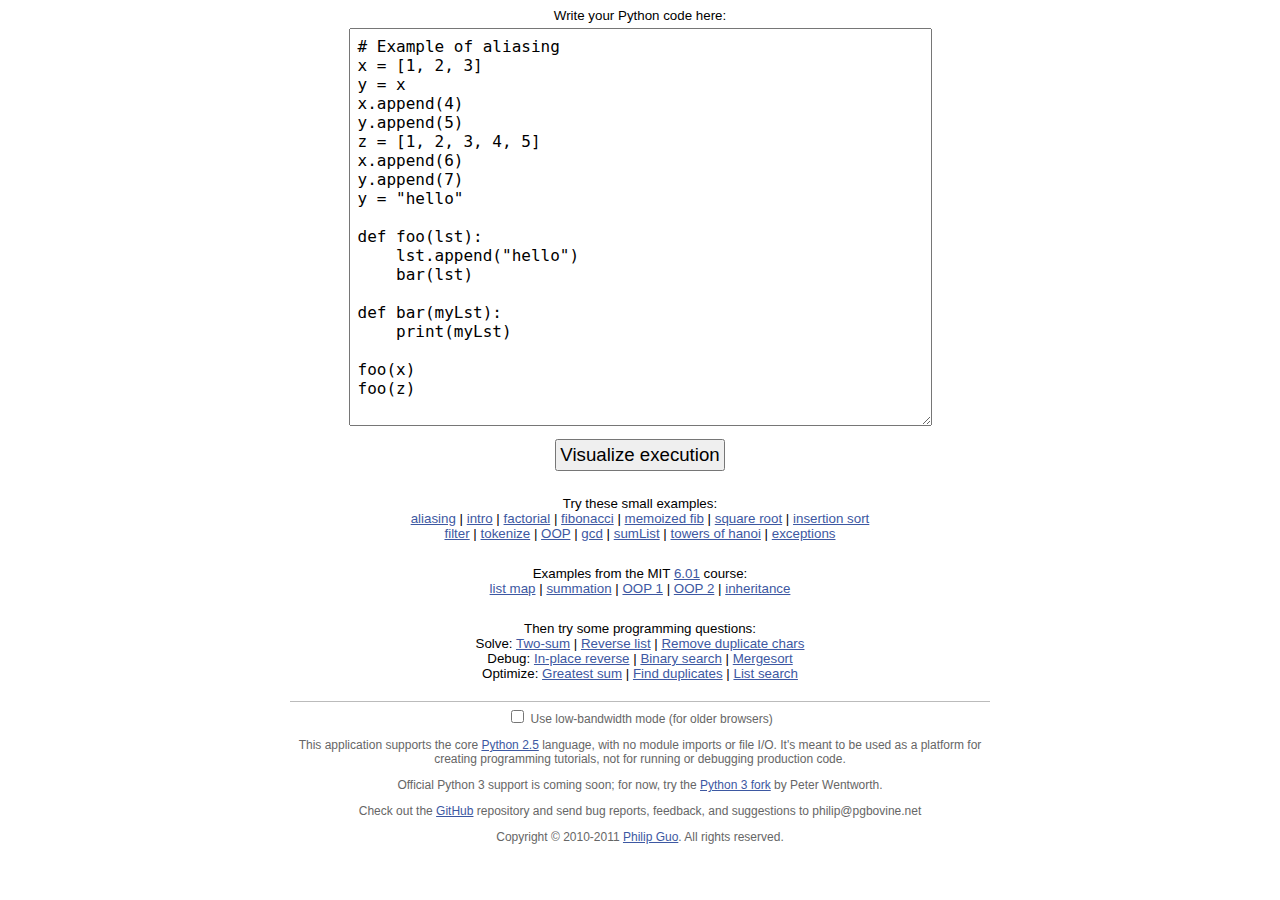
<file: 2_front_end/tutor.html>
<!DOCTYPE html PUBLIC "-//W3C//DTD XHTML 1.0 Transitional//EN" "http://www.w3.org/TR/xhtml1/DTD/xhtml1-transitional.dtd">
<html xmlns="http://www.w3.org/1999/xhtml">

<!--

Online Python Tutor
Copyright (C) 2010-2011 Philip J. Guo (philip@pgbovine.net)
https://github.com/pgbovine/OnlinePythonTutor/

This program is free software: you can redistribute it and/or modify
it under the terms of the GNU General Public License as published by
the Free Software Foundation, either version 3 of the License, or
(at your option) any later version.

This program is distributed in the hope that it will be useful,
but WITHOUT ANY WARRANTY; without even the implied warranty of
MERCHANTABILITY or FITNESS FOR A PARTICULAR PURPOSE.  See the
GNU General Public License for more details.

You should have received a copy of the GNU General Public License
along with this program.  If not, see <http://www.gnu.org/licenses/>.

 -->


<head>
  <title>Online Python Tutor</title>

<!-- jQuery 1.6.0 -->

<!-- local version for offline testing -->
<script type="text/javascript" src="jquery.min.js"></script>

<!-- online version hosted by Google -->
<!--
  <script type="text/javascript" src="http://ajax.googleapis.com/ajax/libs/jquery/1.6.0/jquery.min.js"></script>
 -->


<!-- load these local files only when localTesting == true 

<script type="text/javascript" src="mock-data.js"></script> 

-->

<script type="text/javascript" src="jquery.ba-bbq.min.js"></script>

<script type="text/javascript" src="jquery.textarea.js"></script>

<!-- disable autogrow for simplicity
  <script type="text/javascript" src="jquery.autogrow.js"></script>
 -->

<!-- jsPlumb library for rendering connectors -->
<script type="text/javascript" src="jquery.jsPlumb-1.3.3-all-min.js "></script>

<!-- my own code -->
<script type="text/javascript" src="edu-python.js"></script>
<script type="text/javascript" src="edu-python-tutor.js"></script>

<link rel="stylesheet" href="edu-python.css"/>

</head>

<body>

<div id="pyInputPane">

Write your Python code here:
<br/>

<textarea class="codeInputPane" id="pyInput" cols="55" rows="20" wrap="off"></textarea>

<p>

<button id="executeBtn" class="bigBtn" type="button">Visualize execution</button>

</p>

<p style="margin-top: 25px;">Try these small examples:<br/>

<a id="aliasExampleLink" href="#">aliasing</a> |
<a id="tutorialExampleLink" href="#">intro</a> |
<a id="factExampleLink" href="#">factorial</a> |
<a id="fibonacciExampleLink" href="#">fibonacci</a> |
<a id="memoFibExampleLink" href="#">memoized fib</a> |
<a id="newtonExampleLink" href="#">square root</a> |
<a id="insSortExampleLink" href="#">insertion sort</a>
<br/>
<a id="filterExampleLink" href="#">filter</a> |
<a id="strtokExampleLink" href="#">tokenize</a> |
<a id="oopSmallExampleLink" href="#">OOP</a> |
<a id="pwGcdLink" href="#">gcd</a> |
<a id="pwSumListLink" href="#">sumList</a> |
<a id="towersOfHanoiLink" href="#">towers of hanoi</a> |
<a id="pwTryFinallyLink" href="#">exceptions</a>

</p>

<p style="margin-top: 25px;">Examples from the MIT 
<a href="http://mit.edu/6.01/">6.01</a> course:<br/>

<a id="mapExampleLink" href="#">list map</a> |
<a id="sumExampleLink" href="#">summation</a> |
<a id="oop1ExampleLink" href="#">OOP 1</a> |
<a id="oop2ExampleLink" href="#">OOP 2</a> |
<a id="inheritanceExampleLink" href="#">inheritance</a>

</p>

<p style="margin-top: 25px;">
Then try some programming questions:<br/>
Solve:
<a href="2_front_end/question.html?two-sum">Two-sum</a> |
<a href="2_front_end/question.html?reverse">Reverse list</a> |
<a href="2_front_end/question.html?remove-dups">Remove duplicate chars</a>

<br/>Debug:
<a href="2_front_end/question.html?debug-ireverse">In-place reverse</a> |
<a href="2_front_end/question.html?debug-bsearch">Binary search</a> |
<a href="2_front_end/question.html?debug-mergesort">Mergesort</a>

<br/>Optimize:

<a href="2_front_end/question.html?optimize-sum">Greatest sum</a> |
<a href="2_front_end/question.html?optimize-find-dups">Find duplicates</a> |
<a href="2_front_end/question.html?optimize-search">List search</a>

</p>




</div>


<table border="0" id="pyOutputPane">
<tr>
<td valign="top">

<center>

<div id="pyCodeOutputDiv">

Use <b>left</b> and <b>right</b> arrow keys to step through this code:
<table id="pyCodeOutput"></table>

</div>

<div id="editCodeLinkDiv">

<button id="editBtn" class="medBtn" type="button">Edit code</button>

</div>

<div id="vcrControls">
  <button id="jmpFirstInstr", type="button">&lt;&lt; First</button>
  <button id="jmpStepBack", type="button">&lt; Back</button>
  <span id="curInstr">Step ? of ?</span>
  <button id="jmpStepFwd", type="button">Forward &gt;</button>
  <button id="jmpLastInstr", type="button">Last &gt;&gt;</button>
</div>

<div id="errorOutput"></div>


</center>

Program output:
<br/>
<textarea id="pyStdout" cols="50" rows="13" wrap="off" readonly></textarea>


</td>
<td valign="top">

<div id="dataViz"></div>

</td>
</tr>
</table>

<center>


<div id="footer">

<input type="checkbox" id="classicModeCheckbox"/> Use low-bandwidth mode (for older browsers)


<p/>
This application supports the core <a
href="http://www.python.org/doc/2.5/">Python 2.5</a> language, with no
module imports or file I/O.  It's meant to be used as a platform for
creating programming tutorials, not for running or debugging
production code.

<p style="margin-top: 8px;"/>Official Python 3 support is coming soon;
for now, try the <a
href="http://netserv.ict.ru.ac.za/python3_viz/">Python 3 fork</a> by
Peter Wentworth.

<p style="margin-top: 8px;"/> 
Check out the <a
href="https://github.com/pgbovine/OnlinePythonTutor/">GitHub</a>
repository and send bug reports, feedback, and suggestions to philip@pgbovine.net

<p style="margin-top: 8px;"/>
Copyright &copy; 2010-2011 <a href="http://www.stanford.edu/~pgbovine/">Philip Guo</a>.  All rights reserved.
</div>

</center>

</body>
</html>
</file>
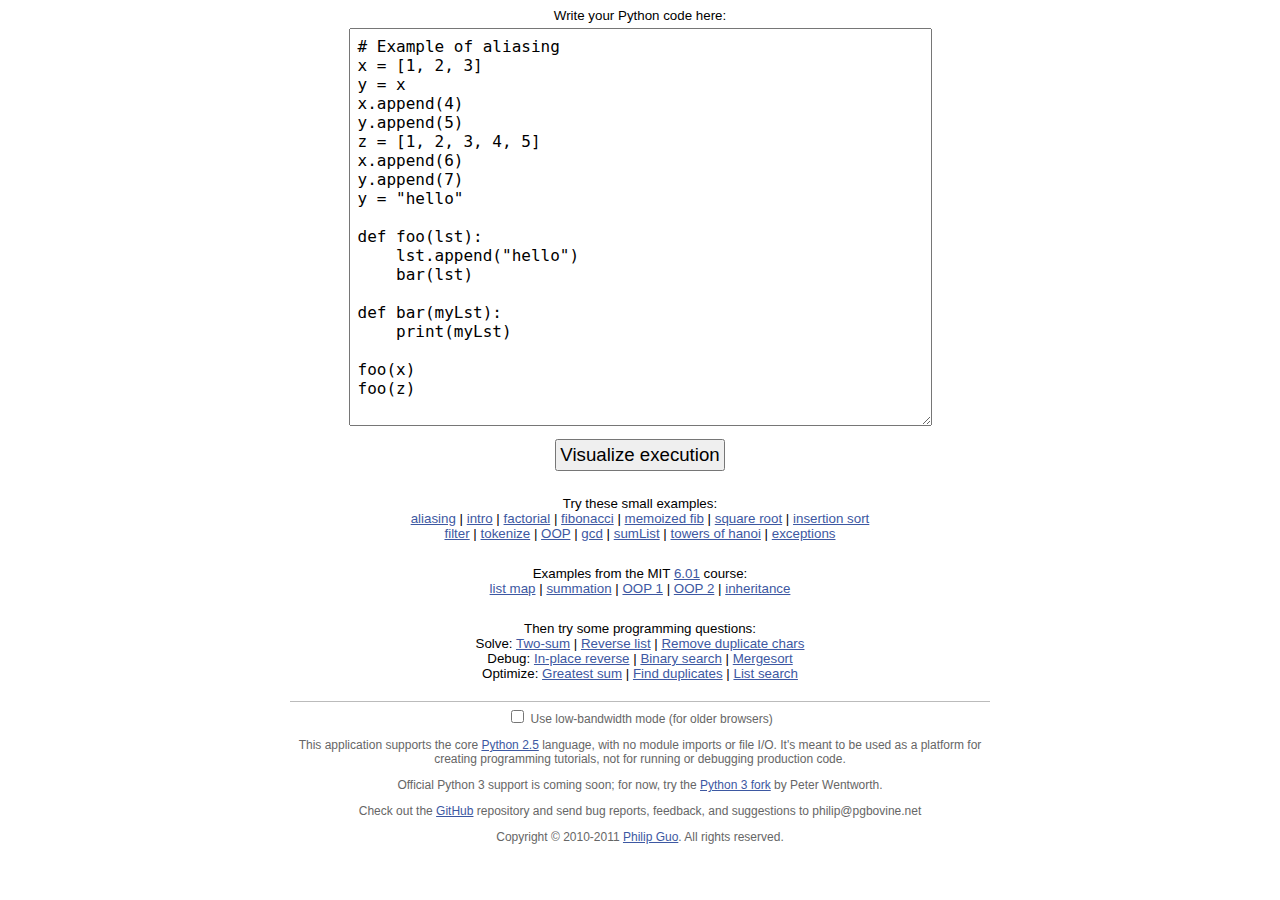
<file: a_front_end/tutor.html>
<!DOCTYPE html PUBLIC "-//W3C//DTD XHTML 1.0 Transitional//EN" "http://www.w3.org/TR/xhtml1/DTD/xhtml1-transitional.dtd">
<html xmlns="http://www.w3.org/1999/xhtml">

<!--

Online Python Tutor
Copyright (C) 2010-2011 Philip J. Guo (philip@pgbovine.net)
https://github.com/pgbovine/OnlinePythonTutor/

This program is free software: you can redistribute it and/or modify
it under the terms of the GNU General Public License as published by
the Free Software Foundation, either version 3 of the License, or
(at your option) any later version.

This program is distributed in the hope that it will be useful,
but WITHOUT ANY WARRANTY; without even the implied warranty of
MERCHANTABILITY or FITNESS FOR A PARTICULAR PURPOSE.  See the
GNU General Public License for more details.

You should have received a copy of the GNU General Public License
along with this program.  If not, see <http://www.gnu.org/licenses/>.

 -->


<head>
  <title>Online Python Tutor</title>

<!-- jQuery 1.6.0 -->

<!-- local version for offline testing -->
<script type="text/javascript" src="jquery.min.js"></script>

<!-- online version hosted by Google -->
<!--
  <script type="text/javascript" src="http://ajax.googleapis.com/ajax/libs/jquery/1.6.0/jquery.min.js"></script>
 -->


<!-- load these local files only when localTesting == true 

<script type="text/javascript" src="mock-data.js"></script> 

-->

<script type="text/javascript" src="jquery.ba-bbq.min.js"></script>

<script type="text/javascript" src="jquery.textarea.js"></script>

<!-- disable autogrow for simplicity
  <script type="text/javascript" src="jquery.autogrow.js"></script>
 -->

<!-- jsPlumb library for rendering connectors -->
<script type="text/javascript" src="jquery.jsPlumb-1.3.3-all-min.js "></script>

<!-- my own code -->
<script type="text/javascript" src="edu-python.js"></script>
<script type="text/javascript" src="edu-python-tutor.js"></script>

<link rel="stylesheet" href="edu-python.css"/>

</head>

<body>

<div id="pyInputPane">

Write your Python code here:
<br/>

<textarea class="codeInputPane" id="pyInput" cols="55" rows="20" wrap="off"></textarea>

<p>

<button id="executeBtn" class="bigBtn" type="button">Visualize execution</button>

</p>

<p style="margin-top: 25px;">Try these small examples:<br/>

<a id="aliasExampleLink" href="#">aliasing</a> |
<a id="tutorialExampleLink" href="#">intro</a> |
<a id="factExampleLink" href="#">factorial</a> |
<a id="fibonacciExampleLink" href="#">fibonacci</a> |
<a id="memoFibExampleLink" href="#">memoized fib</a> |
<a id="newtonExampleLink" href="#">square root</a> |
<a id="insSortExampleLink" href="#">insertion sort</a>
<br/>
<a id="filterExampleLink" href="#">filter</a> |
<a id="strtokExampleLink" href="#">tokenize</a> |
<a id="oopSmallExampleLink" href="#">OOP</a> |
<a id="pwGcdLink" href="#">gcd</a> |
<a id="pwSumListLink" href="#">sumList</a> |
<a id="towersOfHanoiLink" href="#">towers of hanoi</a> |
<a id="pwTryFinallyLink" href="#">exceptions</a>

</p>

<p style="margin-top: 25px;">Examples from the MIT 
<a href="http://mit.edu/6.01/">6.01</a> course:<br/>

<a id="mapExampleLink" href="#">list map</a> |
<a id="sumExampleLink" href="#">summation</a> |
<a id="oop1ExampleLink" href="#">OOP 1</a> |
<a id="oop2ExampleLink" href="#">OOP 2</a> |
<a id="inheritanceExampleLink" href="#">inheritance</a>

</p>

<p style="margin-top: 25px;">
Then try some programming questions:<br/>
Solve:
<a href="a_front_end/question.html?two-sum">Two-sum</a> |
<a href="a_front_end/question.html?reverse">Reverse list</a> |
<a href="a_front_end/question.html?remove-dups">Remove duplicate chars</a>

<br/>Debug:
<a href="a_front_end/question.html?debug-ireverse">In-place reverse</a> |
<a href="a_front_end/question.html?debug-bsearch">Binary search</a> |
<a href="a_front_end/question.html?debug-mergesort">Mergesort</a>

<br/>Optimize:

<a href="a_front_end/question.html?optimize-sum">Greatest sum</a> |
<a href="a_front_end/question.html?optimize-find-dups">Find duplicates</a> |
<a href="a_front_end/question.html?optimize-search">List search</a>

</p>




</div>


<table border="0" id="pyOutputPane">
<tr>
<td valign="top">

<center>

<div id="pyCodeOutputDiv">

Use <b>left</b> and <b>right</b> arrow keys to step through this code:
<table id="pyCodeOutput"></table>

</div>

<div id="editCodeLinkDiv">

<button id="editBtn" class="medBtn" type="button">Edit code</button>

</div>

<div id="vcrControls">
  <button id="jmpFirstInstr", type="button">&lt;&lt; First</button>
  <button id="jmpStepBack", type="button">&lt; Back</button>
  <span id="curInstr">Step ? of ?</span>
  <button id="jmpStepFwd", type="button">Forward &gt;</button>
  <button id="jmpLastInstr", type="button">Last &gt;&gt;</button>
</div>

<div id="errorOutput"></div>


</center>

Program output:
<br/>
<textarea id="pyStdout" cols="50" rows="13" wrap="off" readonly></textarea>


</td>
<td valign="top">

<div id="dataViz"></div>

</td>
</tr>
</table>

<center>


<div id="footer">

<input type="checkbox" id="classicModeCheckbox"/> Use low-bandwidth mode (for older browsers)


<p/>
This application supports the core <a
href="http://www.python.org/doc/2.5/">Python 2.5</a> language, with no
module imports or file I/O.  It's meant to be used as a platform for
creating programming tutorials, not for running or debugging
production code.

<p style="margin-top: 8px;"/>Official Python 3 support is coming soon;
for now, try the <a
href="http://netserv.ict.ru.ac.za/python3_viz/">Python 3 fork</a> by
Peter Wentworth.

<p style="margin-top: 8px;"/> 
Check out the <a
href="https://github.com/pgbovine/OnlinePythonTutor/">GitHub</a>
repository and send bug reports, feedback, and suggestions to philip@pgbovine.net

<p style="margin-top: 8px;"/>
Copyright &copy; 2010-2011 <a href="http://www.stanford.edu/~pgbovine/">Philip Guo</a>.  All rights reserved.
</div>

</center>

</body>
</html>
</file>
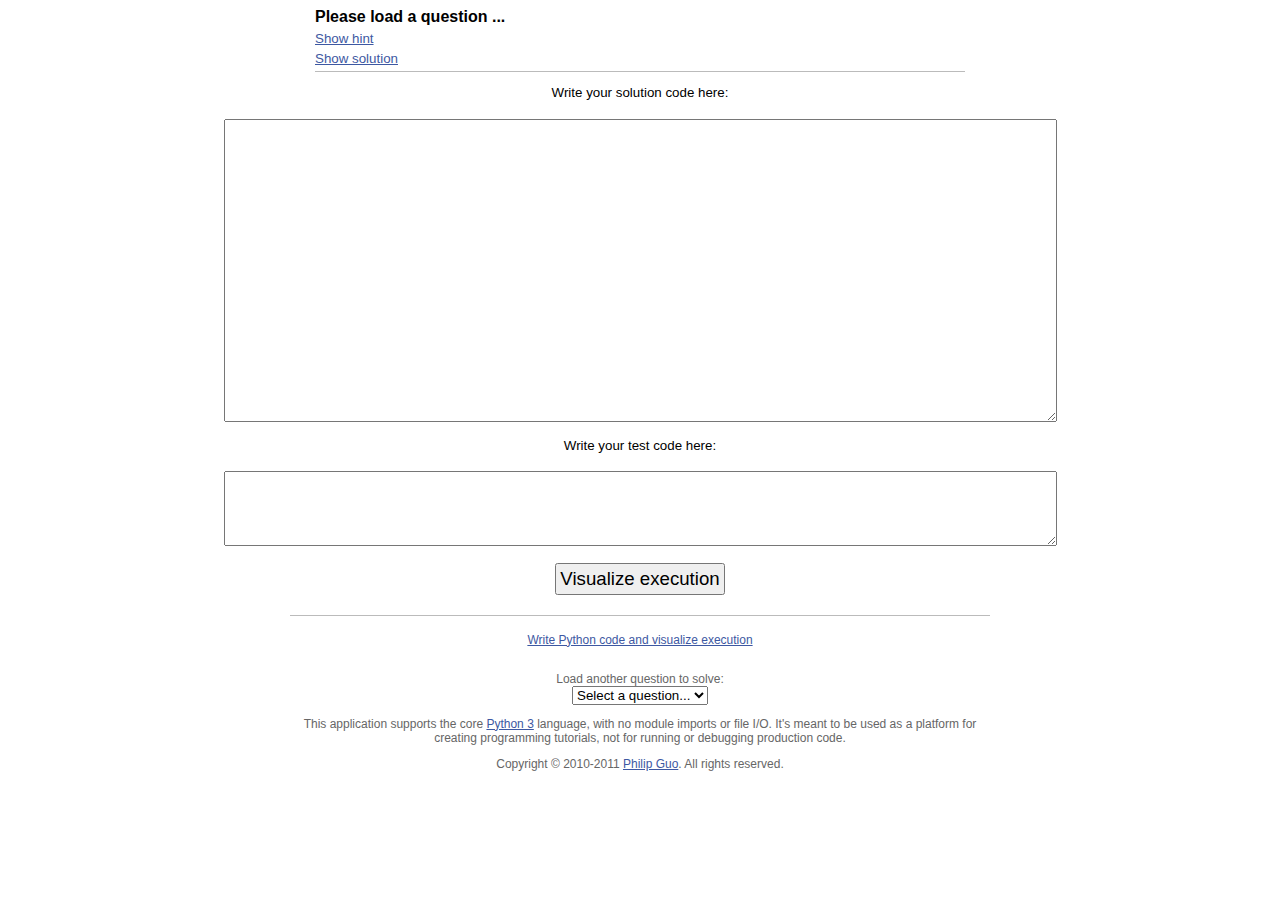
<file: front_end/question.html>
<!DOCTYPE html>
<html lang="en">
  <!--
Online Python Tutor
Copyright (C) 2010-2011 Philip J. Guo (philip@pgbovine.net)
https://github.com/pgbovine/OnlinePythonTutor/

This program is free software: you can redistribute it and/or modify
it under the terms of the GNU General Public License as published by
the Free Software Foundation, either version 3 of the License, or
(at your option) any later version.

This program is distributed in the hope that it will be useful,
but WITHOUT ANY WARRANTY; without even the implied warranty of
MERCHANTABILITY or FITNESS FOR A PARTICULAR PURPOSE.  See the
GNU General Public License for more details.

You should have received a copy of the GNU General Public License
along with this program.  If not, see <http://www.gnu.org/licenses/>.
 -->

  <head>
    <title>Online Python Tutor: Practice Questions</title>
    <script type="text/javascript" src="hunt-mcilroy.js"></script>

    <script type="text/javascript" src="edu-python.js"></script>
    <script type="text/javascript" src="edu-python-questions.js"></script>

    <link rel="stylesheet" href="edu-python.css" type="text/css" />
  </head>

  <body>
    <div id="questionsHeaderPane">
      <div class="questionsHeaderTitle" id="ProblemName">Please load a question ...</div>
      <div class="questionsHeaderStmt" id="ProblemStatement"></div>
      <div class="questionsHeaderStmt" id="HintStatement"><a href="#" id="showHintHref">Show hint</a></div>
      <div class="questionsHeaderStmt" id="SolutionStatement"><a href="#" id="showSolutionHref">Show solution</a></div>
    </div>

    <div id="pyInputPane">
      <p>Write your solution code here:<br /></p>
      <textarea class="codeInputPane" id="actualCodeInput" cols="80" rows="15" wrap="off"></textarea>

      <p>Write your test code here:<br /></p>
      <textarea class="codeInputPane" id="testCodeInput" cols="80" rows="3" wrap="off"></textarea>

      <p><button id="executeBtn" class="bigBtn" type="button">Visualize execution</button></p>
    </div>

    <table id="pyOutputPane">
      <tr>
        <td valign="top">
          <div id="pyCodeOutputDiv">
            Use <b>left</b> and <b>right</b> arrow keys to step through this code:
            <table id="pyCodeOutput"></table>
          </div>

          <div id="editCodeLinkDiv">
            <button id="editBtn" class="medBtn" type="button">Edit code</button>
            <span style="margin-left: 7px"></span>
            <button id="submitBtn" class="medBtn" type="button">Submit answer</button>
          </div>

          <div id="vcrControls", style="text-align: center;">
            <span id="curInstr">Step ? of ?</span><br>
            <button id="jmp1StepBack" type="button">&lt; 1 Step Back</button>
            <button id="jmp1StepFwd" type="button">1 Step Forward &gt;</button><br>
            <button id="jmp5StepBack" type="button">&lt; 5 Steps Back</button>
            <button id="jmp5StepFwd" type="button">5 Steps Forward &gt;</button><br>
            <button id="jmp25StepBack" type="button">&lt; 25 Steps Back</button>
            <button id="jmp25StepFwd" type="button">25 Steps Forward &gt;</button><br>
            <button id="jmpFirstInstr" type="button">&lt;&lt; First</button>
            <button id="jmpLastInstr" type="button">Last &gt;&gt;</button><br>
            <button id="jmpToStepBtn" type="button">Go To Step:</button>
            <input id="jmpToStepText" type="text"><br>
            <button id="jmpFwdToLineBtn" type="button">Keep Forwards Until Line No:</button>
            <input id="jmpFwdToLineText" type="text"><br>
            <button id="jmpBackToLineBtn" type="button">Keep Backwards Until Line No:</button>
            <input id="jmpBackToLineText" type="text">
          </div>

          <div id="errorOutput"></div>

          Program output:<br />
          <textarea id="pyStdout" cols="50" rows="13" wrap="off" readonly></textarea>
        </td>

        <td valign="top">
          <div style="margin-right: auto; margin-left: auto; padding-bottom: 10px; display: inline-block">
            <input type="checkbox" id="stackGrowUpCheckbox" /> Grow stack upwards
            <input type="checkbox" id="inlineRenderingCheckbox" /> Render variables inline
          </div>
          <div id="dataViz"></div>
        </td>
      </tr>
    </table>

    <div id="pyGradingPane">
      <div id="submittedSolutionDisplay" style="margin: auto">
        <pre id="submittedCodePRE"></pre>
        <div id="gradeSummary"></div>
      </div>

      <table id="gradeMatrix" style="margin: auto">
        <thead>
          <tr>
            <td>Input</td>
            <td>Result</td>
            <td class="statusCell">Status</td>
            <td>Expected</td>
          </tr>
        </thead>

        <tbody id="gradeMatrixTbody"></tbody>
      </table>
    </div>

    <div id="footer">
      <p><a href="tutor.html">Write Python code and visualize execution</a></p>

      <p style="margin-top: 25px">
        Load another question to solve:<br />
        <select id="selectQuestion" , onchange="loadQuestion()">
          <option selected disabled>Select a question...</option>
        </select>
      </p>

      <p>
        This application supports the core <a href="https://docs.python.org/3/">Python 3</a> language, with no module
        imports or file I/O. It's meant to be used as a platform for creating programming tutorials, not for running or
        debugging production code.
      </p>

      <p style="margin-top: 8px">
        Copyright &copy; 2010-2011 <a href="http://www.stanford.edu/~pgbovine/">Philip Guo</a>. All rights reserved.
      </p>
    </div>
  </body>
</html>
</file>
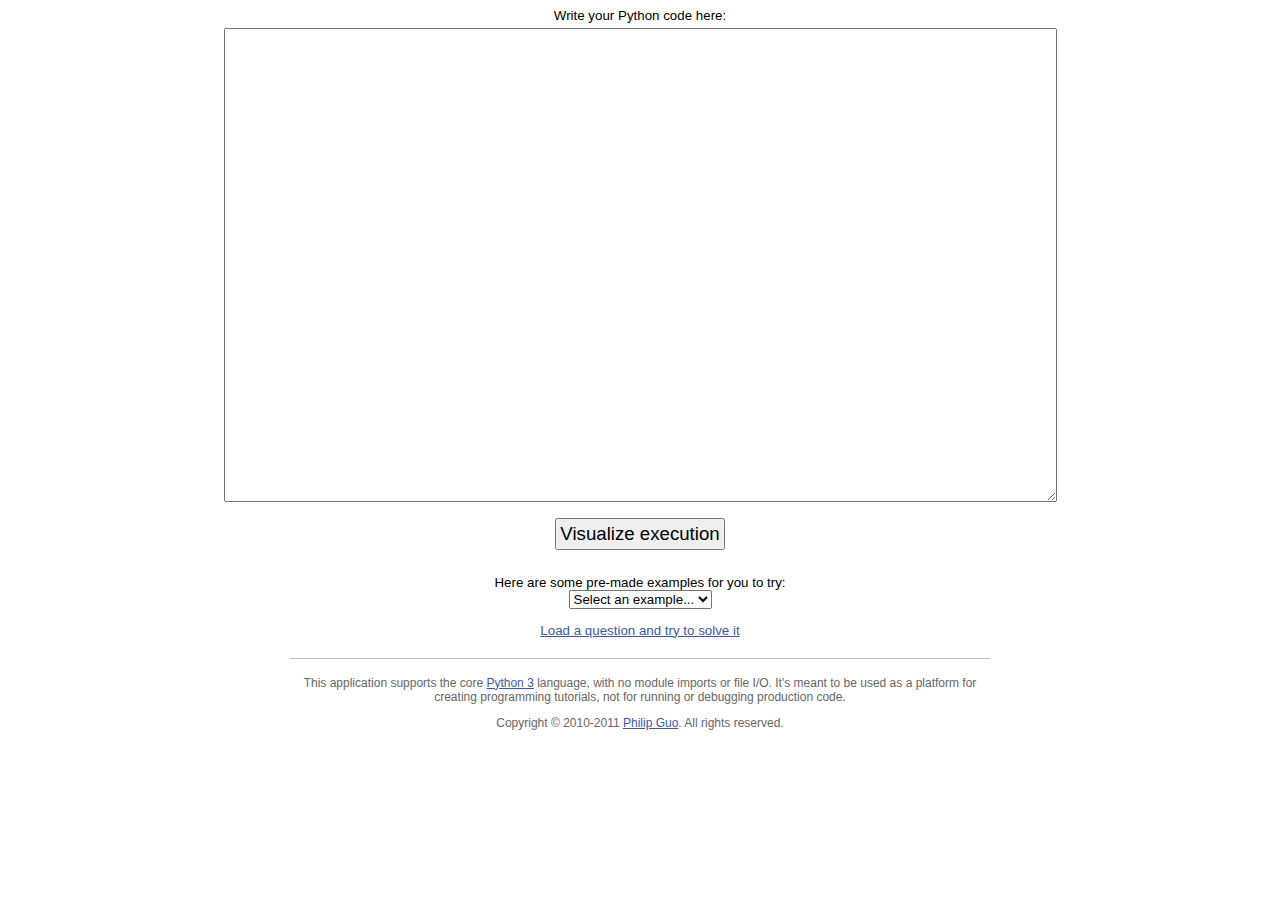
<file: front_end/tutor.html>
<!DOCTYPE html>
<html lang="en">
  <!--
Online Python Tutor
Copyright (C) 2010-2011 Philip J. Guo (philip@pgbovine.net)
https://github.com/pgbovine/OnlinePythonTutor/

This program is free software: you can redistribute it and/or modify
it under the terms of the GNU General Public License as published by
the Free Software Foundation, either version 3 of the License, or
(at your option) any later version.

This program is distributed in the hope that it will be useful,
but WITHOUT ANY WARRANTY; without even the implied warranty of
MERCHANTABILITY or FITNESS FOR A PARTICULAR PURPOSE.  See the
GNU General Public License for more details.

You should have received a copy of the GNU General Public License
along with this program.  If not, see <http://www.gnu.org/licenses/>.
 -->

  <head>
    <title>Online Python Tutor</title>
    <script type="text/javascript" src="edu-python.js"></script>
    <script type="text/javascript" src="edu-python-tutor.js"></script>

    <link rel="stylesheet" href="edu-python.css" />
  </head>

  <body>
    <div id="pyInputPane">
      Write your Python code here:<br />
      <textarea class="codeInputPane" id="pyInput" cols="80" rows="24" wrap="off"></textarea>

      <p>
        <button id="executeBtn" class="bigBtn" type="button">Visualize execution</button>
      </p>

      <p style="margin-top: 25px">
        Here are some pre-made examples for you to try:<br />
        <select id="selectExample" , onchange="loadExample()">
          <option selected disabled>Select an example...</option>
        </select>
      </p>

      <p><a href="question.html">Load a question and try to solve it</a></p>
    </div>

    <table id="pyOutputPane">
      <tr>
        <td valign="top">
          <div id="pyCodeOutputDiv">
            Use <b>left</b> and <b>right</b> arrow keys to step through this code:
            <table id="pyCodeOutput"></table>
          </div>

          <div id="editCodeLinkDiv">
            <button id="editBtn" class="medBtn" type="button">Edit code</button>
          </div>

          <div id="vcrControls", style="text-align: center;">
            <span id="curInstr">Step ? of ?</span><br>
            <button id="jmp1StepBack" type="button">&lt; 1 Step Back</button>
            <button id="jmp1StepFwd" type="button">1 Step Forward &gt;</button><br>
            <button id="jmp5StepBack" type="button">&lt; 5 Steps Back</button>
            <button id="jmp5StepFwd" type="button">5 Steps Forward &gt;</button><br>
            <button id="jmp25StepBack" type="button">&lt; 25 Steps Back</button>
            <button id="jmp25StepFwd" type="button">25 Steps Forward &gt;</button><br>
            <button id="jmpFirstInstr" type="button">&lt;&lt; First</button>
            <button id="jmpLastInstr" type="button">Last &gt;&gt;</button><br>
            <button id="jmpToStepBtn" type="button">Go To Step:</button>
            <input id="jmpToStepText" type="text"><br>
            <button id="jmpFwdToLineBtn" type="button">Keep Forwards Until Line No:</button>
            <input id="jmpFwdToLineText" type="text"><br>
            <button id="jmpBackToLineBtn" type="button">Keep Backwards Until Line No:</button>
            <input id="jmpBackToLineText" type="text">
          </div>

          <div id="errorOutput"></div>

          Program output:<br />
          <textarea id="pyStdout" cols="50" rows="13" wrap="off" readonly></textarea>
        </td>

        <td valign="top">
          <div style="margin-right: auto; margin-left: auto; padding-bottom: 10px; display: inline-block">
            <input type="checkbox" id="stackGrowUpCheckbox" /> Grow stack upwards
            <input type="checkbox" id="inlineRenderingCheckbox" /> Render variables inline
          </div>
          <div id="dataViz"></div>
        </td>
      </tr>
    </table>

    <div id="footer">
      <p>
        This application supports the core
        <a href="https://docs.python.org/3/">Python 3</a> language, with no module imports or file I/O. It's meant to be
        used as a platform for creating programming tutorials, not for running or debugging production code.
      </p>

      <p style="margin-top: 8px">
        Copyright &copy; 2010-2011
        <a href="http://www.stanford.edu/~pgbovine/">Philip Guo</a>. All rights reserved.
      </p>
    </div>
  </body>
</html>
</file>
<file: 2_front_end/edu-python.css>
/*

Online Python Tutor
Copyright (C) 2010-2011 Philip J. Guo (philip@pgbovine.net)
https://github.com/pgbovine/OnlinePythonTutor/

This program is free software: you can redistribute it and/or modify
it under the terms of the GNU General Public License as published by
the Free Software Foundation, either version 3 of the License, or
(at your option) any later version.

This program is distributed in the hope that it will be useful,
but WITHOUT ANY WARRANTY; without even the implied warranty of
MERCHANTABILITY or FITNESS FOR A PARTICULAR PURPOSE.  See the
GNU General Public License for more details.

You should have received a copy of the GNU General Public License
along with this program.  If not, see <http://www.gnu.org/licenses/>.

*/


/*
Color scheme ideas: 

Current scheme: pastel blue and yellow with a hint of red:
  http://colorschemedesigner.com/#3N32mmmuew0w0

Primary Color:
  3D58A2    41507A    142B69    6F89D1    899CD1
Secondary Color A:
  EBF048    B1B456    989C17    F4F776    F5F798
Secondary Color B:
  F15149    B55B56    9D1E18    F87D76    F89D99


Alternates:

pastel green, yellow, and purple:
  http://colorschemedesigner.com/#2P32PbX--w0w0

  Primary Color:
    A0FFA0    8ABF8A    34A634    B8FFB8    CBFFCB
  Secondary Color A:
    FFEFA0    BFB68A    A69234    FFF3B8    FFF6CB
  Secondary Color B:
    BFABFF    9B90BF    5237A6    CFC0FF    DCD1FF


pastel blue and yellow:
  http://colorschemedesigner.com/#0W21TjruJw0w0

Primary Color:
  F5C260    B89B64    9F741F    FAD388    FADEA6
Complementary Color:
  4A67A4    49597B    18326A    7C97D1    93A7D1


*/


body {
  background-color: white;
  font-family: verdana, arial, helvetica, sans-serif;
  font-size: 10pt;
}

a {
  color: #3D58A2;
}

a:visited {
  color: #3D58A2;
}

a:hover {
  color: #3D58A2;
}

span {
  padding: 0px;
}

.codeInputPane {
  font-size: 12pt;
  font-family: Andale mono, monospace;
  /*font-weight: bold;*/
  padding: 8px;
  margin-top: 5px;
}

#pyInputPane {
  text-align: center;
  margin-bottom: 20px;
}

td#stack_td,
td#heap_td {
  vertical-align:top;
  font-size: 12pt;
}

table#pyOutputPane {
  padding: 15px;
}

#dataViz {
  margin-left: 30px;
}

table.frameDataViz {
  border-spacing: 0px;
  font-size: 12pt;
  margin-top: 5px;
  margin-left: 15px;
  background-color: #dddddd;
  padding: 5px;
}

table.frameDataViz td.varname {
  text-align: right;
  padding: 5px;
  padding-right: 8px;
  border-right: 1px dashed #888888;
}

table.frameDataViz td.val {
  padding-left: 8px;
  padding-right: 5px;

  padding-top: 8px;
  padding-bottom: 8px;
}

div#pyCodeOutputDiv {
  max-width: 550px;
  max-height: 620px;
  overflow: auto;
  /*margin-bottom: 4px;*/
}

table#pyCodeOutput {
  font-family: Andale mono, monospace;
  font-size:12pt;
  line-height:1.1em;
  border-spacing: 0px;
  border-top: 1px solid #999999;
  padding-top: 3px;
  border-bottom: 1px solid #999999;
  margin-top: 6px;
}

/* don't wrap lines within code output ... FORCE scrollbars to appear */
table#pyCodeOutput td {
  white-space: nowrap;
}

table#pyCodeOutput .lineNo {
  background-color:#FFFFFF;
  color:#AAAAAA;
  margin:0;
  padding:0.2em;
  padding-right:0.5em;
  text-align:right;
  width:2.1em;
}

table#pyCodeOutput .cod {
  /*font-weight: bold;*/
  margin-left: 3px;
  padding-left: 7px;
  text-align: left; /* necessary or else doesn't work properly in IE */
}

div#editCodeLinkDiv {
  text-align: center;
  margin-top: 12px;
  margin-bottom: 4px;
}

#editCodeLinkOnError {
  color: #142B69;
}


#errorOutput {
  background-color: #F87D76;
  font-size: 12pt;
  padding: 2px;
  line-height: 1.5em;
  margin-bottom: 4px;
}

button.bigBtn {
  font-size: 14pt;
  padding: 3px;
}

button.medBtn {
  font-size: 12pt;
  padding: 3px;
}


/* VCR control buttons for stepping through execution */

#vcrControls {
  margin-top: 10px;
  margin-bottom: 15px;
}

#vcrControls button {
  margin-left: 5px;
  margin-right: 5px;
}

#pyStdout {
  border: 1px solid #999999;
  font-size: 12pt;
  padding: 4px;
  font-family: Andale mono, monospace;
}


.vizFrame {
  margin-bottom: 20px;
  padding-left: 8px;
  border-left: 2px solid #cccccc;
}


/* Python data value rendering */

.nullObj {
  color: #555555;
}

.numberObj {
}

.boolObj {
}

.stringObj {
  /* don't add a color since strings need to be rendered against various backgrounds */
  font-family: Andale mono, monospace;
}

.keyObj {
}

.customObj {
  font-family: Andale mono, monospace;
  /*font-style: italic;*/
  font-size: 10pt;
}


.retval,
.returnWarning {
  font-size: 9pt;
}

.returnWarning {
  padding-top: 10px;
  color: #9d1e18;
}


table.listTbl {
  border: 0px solid black;
  background-color: #F5F798;
  border-spacing: 0px;
}

table.tupleTbl {
  background-color: #dddddd; /* must match .frameDataViz background-color */
  border-spacing: 0px;
  color: black;

  border-bottom: 1px solid #555555; /* must match td.tupleHeader border */
  border-top: 1px solid #555555; /* must match td.tupleHeader border */
  border-right: 1px solid #555555; /* must match td.tupleHeader border */
}

table.listTbl td.listHeader,
table.tupleTbl td.tupleHeader {
  padding-left: 5px;
  padding-top: 3px;
  font-size: 8pt;
  color: #666666;
  text-align: left;
  border-left: 1px solid #555555;
}

table.listTbl td.listElt {
  border-bottom: 1px solid #555555; /* must match td.listHeader border */
  border-left: 1px solid #555555; /* must match td.listHeader border */
}

table.tupleTbl td.tupleElt {
  border-left: 1px solid #555555; /* must match td.tupleHeader border */
}

table.listTbl td.listElt,
table.tupleTbl td.tupleElt {
  padding-top: 0px;
  padding-bottom: 8px;
  padding-left: 10px;
  padding-right: 10px;
  vertical-align: bottom;
}

table.setTbl {
  border: 1px solid black;
  /*background-color: #F4F776;*/ /*slightly brighter than #F5F798 */
  background-color: #F5F798;
  border-spacing: 0px;
  text-align: center;
}

table.setTbl td.setElt {
  padding: 8px;
}


table.dictTbl {
  border-collapse: collapse;
  border-spacing: 2px;
}

table.dictTbl tr.dictEntry {
  border: 1px #111111 solid;
}

table.dictTbl td.dictKey {
  background-color: #41507A;
}

table.dictTbl,
table.dictTbl td.dictVal {
  background-color: #899CD1;
}


table.classTbl {
  background-color: #dddddd;
  border-collapse: collapse;
  border-spacing: 2px;
}

table.classTbl tr.classEntry {
  border: 1px #777777 solid;
}

table.classTbl td.classKey {
  background-color: #222222;
}

table.classTbl td.classVal {
  background-color: #ffffff;
}


table.instTbl {
  border-collapse: collapse;
  border-spacing: 2px;
}

table.instTbl tr.instEntry {
  border: 1px #111111 solid;
}

table.instTbl td.instKey {
  background-color: #41507A;
  color: #ffffff;
}

table.instTbl,
table.instTbl td.instVal {
  background-color: #FFFFDD; /* must match color of table.instTbl */
}

table.dictTbl td.dictKey,
table.classTbl td.classKey,
table.instTbl td.instKey {
  color: #dddddd;
  padding-top: 10px;
  padding-bottom: 10px;
  padding-left: 10px;
  padding-right: 8px;
  text-align: right;
  vertical-align: center;
}

table.dictTbl td.dictVal,
table.classTbl td.classVal,
table.instTbl td.instVal {
  padding-top: 10px;
  padding-bottom: 10px;
  padding-right: 10px;
  padding-left: 8px;
  vertical-align: center;
}




.typeLabel {
  font-size: 8pt;
  color: #222222;
  margin-bottom: 1px;
}

td.dictKey .typeLabel {
  color: #eeeeee;
}

.circRefLabel {
  font-size: 10pt;
  color: #222222;
}

#footer {
  text-align: center;
  color: #666666;
  font-size: 9pt;
  max-width: 700px;
  border-top: 1px solid #bbbbbb;
  padding-top: 5px;
  margin-top: 5px;
}


/* new stuff added for Online Python Tutor "2.0" release */

div#stack {
  float: left;
  padding-left: 10px;
  padding-right: 30px;
  border-right: 1px dashed #bbbbbb;
}

div.stackFrame {
  background-color: #ffffff;
  margin-bottom: 15px;
  padding: 2px;
  padding-left: 6px;
  padding-right: 6px;
  padding-bottom: 4px;
  font-size: 11pt;
  border-left: 1px solid #999999;
}

/* apply to the currently selected stack frame (e.g., on mouse hover) */
div.selectedStackFrame {
  background-color: #dddddd;
}

div.topStackFrame {
  border-left: 1px solid #F15149;
}

div.stackFrameHeader {
  font-family: Andale mono, monospace;
  font-size: 10pt;
  margin-top: 4px;
  margin-bottom: 3px;
}

div.inactiveStackFrameHeader {
  /* simulate a hyperlink */
  text-decoration: underline;
  color: #3D58A2;
  cursor: pointer;
}

td.stackFrameVar {
  text-align: right;
  padding-right: 8px;
  padding-top: 3px;
  padding-bottom: 3px;
}

td.stackFrameValue {
  text-align: left;
  border-bottom: 1px solid #aaaaaa;
  border-left: 1px solid #aaaaaa;

  padding-top: 3px;
  padding-left: 3px;
  padding-bottom: 3px;
}

.stackFrameVarTable tr {

}

.stackFrameVarTable {
  text-align: right;
  padding-top: 3px;

  /* right-align the table */
  margin-left: auto;
  margin-right: 0px;
}

div#heap {
  float: left;
  padding-left: 30px;
}

div.heapObject {
  margin-bottom: 15px;
  padding-left: 7px; /* leave some room for connector endpoints */
}

div#stackHeader {
  margin-bottom: 15px;
  text-align: right;
}

div#heapHeader {
  margin-top: 2px;
  margin-bottom: 13px;
}

div#stackHeader,
div#heapHeader {
  color: #333333;
  font-size: 10pt;
}


/* styles for Online Python Tutor questions site */

#questionsHeaderPane {
  text-align: left;
  margin-bottom: 15px;
  width: 650px;
  border-bottom: 1px solid #bbbbbb;
}

.questionsHeaderStmt {
  margin-bottom: 5px;
}

.questionsHeaderTitle {
  margin-bottom: 5px;
  font-weight: bold;
  font-size: 12pt;
}

#submittedCodeRO {
  font-size: 10pt;
  font-family: Andale mono, monospace;
  padding: 4px;
  margin-top: 5px;
}

table#gradeMatrix {
  margin-top: 12px;
}

table#gradeMatrix thead {
  font-weight: bold;
  border: solid;
}

table#gradeMatrix thead td.statusCell {
  padding-left: 18px; /* to line up with smiley faces */
}

table#gradeMatrix td.testInputCell,
table#gradeMatrix td.testOutputCell {
  padding-right: 25px;
  padding-bottom: 10px;
  vertical-align: middle;
}

table#gradeMatrix tbody td.statusCell,
table#gradeMatrix tbody td.expectedCell {
  padding-left: 12px;
  padding-bottom: 10px;
  vertical-align: middle;
}
 
td.testInputVarnameCell,
td.testOutputVarnameCell {
  padding-right: 2px;
  text-align: right;
}

td.testInputValCell,
td.testOutputValCell {
  padding-right: 5px;
}

pre#submittedCodePRE {
  font-size: 10pt;
  font-family: Andale mono, monospace;
  background-color: #dddddd;
  padding: 5px;
}

div#submittedSolutionDisplay {
  width: 650px; /* to line up with questionsHeaderPane */
  text-align: left;
  font-size: 12pt;
  margin-bottom: 20px;
}

#gradeSummary {
  margin-top: 12px;
}

#pyGradingPane {
  margin-bottom: 20px;
}
</file>
<file: a_front_end/edu-python.css>
/*

Online Python Tutor
Copyright (C) 2010-2011 Philip J. Guo (philip@pgbovine.net)
https://github.com/pgbovine/OnlinePythonTutor/

This program is free software: you can redistribute it and/or modify
it under the terms of the GNU General Public License as published by
the Free Software Foundation, either version 3 of the License, or
(at your option) any later version.

This program is distributed in the hope that it will be useful,
but WITHOUT ANY WARRANTY; without even the implied warranty of
MERCHANTABILITY or FITNESS FOR A PARTICULAR PURPOSE.  See the
GNU General Public License for more details.

You should have received a copy of the GNU General Public License
along with this program.  If not, see <http://www.gnu.org/licenses/>.

*/


/*
Color scheme ideas: 

Current scheme: pastel blue and yellow with a hint of red:
  http://colorschemedesigner.com/#3N32mmmuew0w0

Primary Color:
  3D58A2    41507A    142B69    6F89D1    899CD1
Secondary Color A:
  EBF048    B1B456    989C17    F4F776    F5F798
Secondary Color B:
  F15149    B55B56    9D1E18    F87D76    F89D99


Alternates:

pastel green, yellow, and purple:
  http://colorschemedesigner.com/#2P32PbX--w0w0

  Primary Color:
    A0FFA0    8ABF8A    34A634    B8FFB8    CBFFCB
  Secondary Color A:
    FFEFA0    BFB68A    A69234    FFF3B8    FFF6CB
  Secondary Color B:
    BFABFF    9B90BF    5237A6    CFC0FF    DCD1FF


pastel blue and yellow:
  http://colorschemedesigner.com/#0W21TjruJw0w0

Primary Color:
  F5C260    B89B64    9F741F    FAD388    FADEA6
Complementary Color:
  4A67A4    49597B    18326A    7C97D1    93A7D1


*/


body {
  background-color: white;
  font-family: verdana, arial, helvetica, sans-serif;
  font-size: 10pt;
}

a {
  color: #3D58A2;
}

a:visited {
  color: #3D58A2;
}

a:hover {
  color: #3D58A2;
}

span {
  padding: 0px;
}

.codeInputPane {
  font-size: 12pt;
  font-family: Andale mono, monospace;
  /*font-weight: bold;*/
  padding: 8px;
  margin-top: 5px;
}

#pyInputPane {
  text-align: center;
  margin-bottom: 20px;
}

td#stack_td,
td#heap_td {
  vertical-align:top;
  font-size: 12pt;
}

table#pyOutputPane {
  padding: 15px;
}

#dataViz {
  margin-left: 30px;
}

table.frameDataViz {
  border-spacing: 0px;
  font-size: 12pt;
  margin-top: 5px;
  margin-left: 15px;
  background-color: #dddddd;
  padding: 5px;
}

table.frameDataViz td.varname {
  text-align: right;
  padding: 5px;
  padding-right: 8px;
  border-right: 1px dashed #888888;
}

table.frameDataViz td.val {
  padding-left: 8px;
  padding-right: 5px;

  padding-top: 8px;
  padding-bottom: 8px;
}

div#pyCodeOutputDiv {
  max-width: 550px;
  max-height: 620px;
  overflow: auto;
  /*margin-bottom: 4px;*/
}

table#pyCodeOutput {
  font-family: Andale mono, monospace;
  font-size:12pt;
  line-height:1.1em;
  border-spacing: 0px;
  border-top: 1px solid #999999;
  padding-top: 3px;
  border-bottom: 1px solid #999999;
  margin-top: 6px;
}

/* don't wrap lines within code output ... FORCE scrollbars to appear */
table#pyCodeOutput td {
  white-space: nowrap;
}

table#pyCodeOutput .lineNo {
  background-color:#FFFFFF;
  color:#AAAAAA;
  margin:0;
  padding:0.2em;
  padding-right:0.5em;
  text-align:right;
  width:2.1em;
}

table#pyCodeOutput .cod {
  /*font-weight: bold;*/
  margin-left: 3px;
  padding-left: 7px;
  text-align: left; /* necessary or else doesn't work properly in IE */
}

div#editCodeLinkDiv {
  text-align: center;
  margin-top: 12px;
  margin-bottom: 4px;
}

#editCodeLinkOnError {
  color: #142B69;
}


#errorOutput {
  background-color: #F87D76;
  font-size: 12pt;
  padding: 2px;
  line-height: 1.5em;
  margin-bottom: 4px;
}

button.bigBtn {
  font-size: 14pt;
  padding: 3px;
}

button.medBtn {
  font-size: 12pt;
  padding: 3px;
}


/* VCR control buttons for stepping through execution */

#vcrControls {
  margin-top: 10px;
  margin-bottom: 15px;
}

#vcrControls button {
  margin-left: 5px;
  margin-right: 5px;
}

#pyStdout {
  border: 1px solid #999999;
  font-size: 12pt;
  padding: 4px;
  font-family: Andale mono, monospace;
}


.vizFrame {
  margin-bottom: 20px;
  padding-left: 8px;
  border-left: 2px solid #cccccc;
}


/* Python data value rendering */

.nullObj {
  color: #555555;
}

.numberObj {
}

.boolObj {
}

.stringObj {
  /* don't add a color since strings need to be rendered against various backgrounds */
  font-family: Andale mono, monospace;
}

.keyObj {
}

.customObj {
  font-family: Andale mono, monospace;
  /*font-style: italic;*/
  font-size: 10pt;
}


.retval,
.returnWarning {
  font-size: 9pt;
}

.returnWarning {
  padding-top: 10px;
  color: #9d1e18;
}


table.listTbl {
  border: 0px solid black;
  background-color: #F5F798;
  border-spacing: 0px;
}

table.tupleTbl {
  background-color: #dddddd; /* must match .frameDataViz background-color */
  border-spacing: 0px;
  color: black;

  border-bottom: 1px solid #555555; /* must match td.tupleHeader border */
  border-top: 1px solid #555555; /* must match td.tupleHeader border */
  border-right: 1px solid #555555; /* must match td.tupleHeader border */
}

table.listTbl td.listHeader,
table.tupleTbl td.tupleHeader {
  padding-left: 5px;
  padding-top: 3px;
  font-size: 8pt;
  color: #666666;
  text-align: left;
  border-left: 1px solid #555555;
}

table.listTbl td.listElt {
  border-bottom: 1px solid #555555; /* must match td.listHeader border */
  border-left: 1px solid #555555; /* must match td.listHeader border */
}

table.tupleTbl td.tupleElt {
  border-left: 1px solid #555555; /* must match td.tupleHeader border */
}

table.listTbl td.listElt,
table.tupleTbl td.tupleElt {
  padding-top: 0px;
  padding-bottom: 8px;
  padding-left: 10px;
  padding-right: 10px;
  vertical-align: bottom;
}

table.setTbl {
  border: 1px solid black;
  /*background-color: #F4F776;*/ /*slightly brighter than #F5F798 */
  background-color: #F5F798;
  border-spacing: 0px;
  text-align: center;
}

table.setTbl td.setElt {
  padding: 8px;
}


table.dictTbl {
  border-collapse: collapse;
  border-spacing: 2px;
}

table.dictTbl tr.dictEntry {
  border: 1px #111111 solid;
}

table.dictTbl td.dictKey {
  background-color: #41507A;
}

table.dictTbl,
table.dictTbl td.dictVal {
  background-color: #899CD1;
}


table.classTbl {
  background-color: #dddddd;
  border-collapse: collapse;
  border-spacing: 2px;
}

table.classTbl tr.classEntry {
  border: 1px #777777 solid;
}

table.classTbl td.classKey {
  background-color: #222222;
}

table.classTbl td.classVal {
  background-color: #ffffff;
}


table.instTbl {
  border-collapse: collapse;
  border-spacing: 2px;
}

table.instTbl tr.instEntry {
  border: 1px #111111 solid;
}

table.instTbl td.instKey {
  background-color: #41507A;
  color: #ffffff;
}

table.instTbl,
table.instTbl td.instVal {
  background-color: #FFFFDD; /* must match color of table.instTbl */
}

table.dictTbl td.dictKey,
table.classTbl td.classKey,
table.instTbl td.instKey {
  color: #dddddd;
  padding-top: 10px;
  padding-bottom: 10px;
  padding-left: 10px;
  padding-right: 8px;
  text-align: right;
  vertical-align: center;
}

table.dictTbl td.dictVal,
table.classTbl td.classVal,
table.instTbl td.instVal {
  padding-top: 10px;
  padding-bottom: 10px;
  padding-right: 10px;
  padding-left: 8px;
  vertical-align: center;
}




.typeLabel {
  font-size: 8pt;
  color: #222222;
  margin-bottom: 1px;
}

td.dictKey .typeLabel {
  color: #eeeeee;
}

.circRefLabel {
  font-size: 10pt;
  color: #222222;
}

#footer {
  text-align: center;
  color: #666666;
  font-size: 9pt;
  max-width: 700px;
  border-top: 1px solid #bbbbbb;
  padding-top: 5px;
  margin-top: 5px;
}


/* new stuff added for Online Python Tutor "2.0" release */

div#stack {
  float: left;
  padding-left: 10px;
  padding-right: 30px;
  border-right: 1px dashed #bbbbbb;
}

div.stackFrame {
  background-color: #ffffff;
  margin-bottom: 15px;
  padding: 2px;
  padding-left: 6px;
  padding-right: 6px;
  padding-bottom: 4px;
  font-size: 11pt;
  border-left: 1px solid #999999;
}

/* apply to the currently selected stack frame (e.g., on mouse hover) */
div.selectedStackFrame {
  background-color: #dddddd;
}

div.topStackFrame {
  border-left: 1px solid #F15149;
}

div.stackFrameHeader {
  font-family: Andale mono, monospace;
  font-size: 10pt;
  margin-top: 4px;
  margin-bottom: 3px;
}

div.inactiveStackFrameHeader {
  /* simulate a hyperlink */
  text-decoration: underline;
  color: #3D58A2;
  cursor: pointer;
}

td.stackFrameVar {
  text-align: right;
  padding-right: 8px;
  padding-top: 3px;
  padding-bottom: 3px;
}

td.stackFrameValue {
  text-align: left;
  border-bottom: 1px solid #aaaaaa;
  border-left: 1px solid #aaaaaa;

  padding-top: 3px;
  padding-left: 3px;
  padding-bottom: 3px;
}

.stackFrameVarTable tr {

}

.stackFrameVarTable {
  text-align: right;
  padding-top: 3px;

  /* right-align the table */
  margin-left: auto;
  margin-right: 0px;
}

div#heap {
  float: left;
  padding-left: 30px;
}

div.heapObject {
  margin-bottom: 15px;
  padding-left: 7px; /* leave some room for connector endpoints */
}

div#stackHeader {
  margin-bottom: 15px;
  text-align: right;
}

div#heapHeader {
  margin-top: 2px;
  margin-bottom: 13px;
}

div#stackHeader,
div#heapHeader {
  color: #333333;
  font-size: 10pt;
}


/* styles for Online Python Tutor questions site */

#questionsHeaderPane {
  text-align: left;
  margin-bottom: 15px;
  width: 650px;
  border-bottom: 1px solid #bbbbbb;
}

.questionsHeaderStmt {
  margin-bottom: 5px;
}

.questionsHeaderTitle {
  margin-bottom: 5px;
  font-weight: bold;
  font-size: 12pt;
}

#submittedCodeRO {
  font-size: 10pt;
  font-family: Andale mono, monospace;
  padding: 4px;
  margin-top: 5px;
}

table#gradeMatrix {
  margin-top: 12px;
}

table#gradeMatrix thead {
  font-weight: bold;
  border: solid;
}

table#gradeMatrix thead td.statusCell {
  padding-left: 18px; /* to line up with smiley faces */
}

table#gradeMatrix td.testInputCell,
table#gradeMatrix td.testOutputCell {
  padding-right: 25px;
  padding-bottom: 10px;
  vertical-align: middle;
}

table#gradeMatrix tbody td.statusCell,
table#gradeMatrix tbody td.expectedCell {
  padding-left: 12px;
  padding-bottom: 10px;
  vertical-align: middle;
}
 
td.testInputVarnameCell,
td.testOutputVarnameCell {
  padding-right: 2px;
  text-align: right;
}

td.testInputValCell,
td.testOutputValCell {
  padding-right: 5px;
}

pre#submittedCodePRE {
  font-size: 10pt;
  font-family: Andale mono, monospace;
  background-color: #dddddd;
  padding: 5px;
}

div#submittedSolutionDisplay {
  width: 650px; /* to line up with questionsHeaderPane */
  text-align: left;
  font-size: 12pt;
  margin-bottom: 20px;
}

#gradeSummary {
  margin-top: 12px;
}

#pyGradingPane {
  margin-bottom: 20px;
}
</file>
<file: front_end/edu-python.css>
/*

Online Python Tutor
Copyright (C) 2010-2011 Philip J. Guo (philip@pgbovine.net)
https://github.com/pgbovine/OnlinePythonTutor/

This program is free software: you can redistribute it and/or modify
it under the terms of the GNU General Public License as published by
the Free Software Foundation, either version 3 of the License, or
(at your option) any later version.

This program is distributed in the hope that it will be useful,
but WITHOUT ANY WARRANTY; without even the implied warranty of
MERCHANTABILITY or FITNESS FOR A PARTICULAR PURPOSE.  See the
GNU General Public License for more details.

You should have received a copy of the GNU General Public License
along with this program.  If not, see <http://www.gnu.org/licenses/>.

*/

/*
Color scheme ideas: 

Current scheme: pastel blue and yellow with a hint of red:
  http://colorschemedesigner.com/#3N32mmmuew0w0

Primary Color:
  3D58A2    41507A    142B69    6F89D1    899CD1
Secondary Color A:
  EBF048    B1B456    989C17    F4F776    F5F798
Secondary Color B:
  F15149    B55B56    9D1E18    F87D76    F89D99


Alternates:

pastel green, yellow, and purple:
  http://colorschemedesigner.com/#2P32PbX--w0w0

  Primary Color:
    A0FFA0    8ABF8A    34A634    B8FFB8    CBFFCB
  Secondary Color A:
    FFEFA0    BFB68A    A69234    FFF3B8    FFF6CB
  Secondary Color B:
    BFABFF    9B90BF    5237A6    CFC0FF    DCD1FF


pastel blue and yellow:
  http://colorschemedesigner.com/#0W21TjruJw0w0

Primary Color:
  F5C260    B89B64    9F741F    FAD388    FADEA6
Complementary Color:
  4A67A4    49597B    18326A    7C97D1    93A7D1


*/

body {
  background-color: white;
  font-family: verdana, arial, helvetica, sans-serif;
  font-size: 10pt;
}

a {
  color: #3d58a2;
}

a:visited {
  color: #3d58a2;
}

a:hover {
  color: #3d58a2;
}

span {
  padding: 0px;
}

canvas {
  position: absolute;
}

.codeInputPane {
  font-size: 12pt;
  font-family: Andale mono, monospace;
  /*font-weight: bold;*/
  padding: 8px;
  margin-top: 5px;
}

#pyInputPane {
  text-align: center;
  margin-bottom: 20px;
}

td#stack_td,
td#heap_td {
  vertical-align: top;
  font-size: 12pt;
}

table#pyOutputPane {
  padding: 15px;
}

#dataViz {
  margin-left: 30px;
}

table.frameDataViz {
  border-spacing: 0px;
  font-size: 12pt;
  margin-top: 5px;
  margin-left: 15px;
  background-color: #dddddd;
  padding: 5px;
}

table.frameDataViz td.varname {
  text-align: right;
  padding: 5px;
  padding-right: 8px;
  border-right: 1px dashed #888888;
}

table.frameDataViz td.val {
  padding-left: 8px;
  padding-right: 5px;

  padding-top: 8px;
  padding-bottom: 8px;
}

div#pyCodeOutputDiv {
  max-width: 550px;
  max-height: 620px;
  overflow: auto;
  /*margin-bottom: 4px;*/
}

table#pyCodeOutput {
  font-family: Andale mono, monospace;
  font-size: 12pt;
  line-height: 1.1em;
  border-spacing: 0px;
  border-top: 1px solid #999999;
  padding-top: 3px;
  border-bottom: 1px solid #999999;
  margin-top: 6px;
}

/* don't wrap lines within code output ... FORCE scrollbars to appear */
table#pyCodeOutput td {
  white-space: nowrap;
}

table#pyCodeOutput .lineNo {
  background-color: #ffffff;
  color: #aaaaaa;
  margin: 0;
  padding: 0.2em;
  padding-right: 0.5em;
  text-align: right;
  width: 2.1em;
}

table#pyCodeOutput .cod {
  /*font-weight: bold;*/
  margin-left: 3px;
  padding-left: 7px;
  text-align: left;
  /* necessary or else doesn't work properly in IE */
}

div#editCodeLinkDiv {
  text-align: center;
  margin-top: 12px;
  margin-bottom: 4px;
}

#editCodeLinkOnError {
  color: #142b69;
}

#errorOutput {
  background-color: #f87d76;
  font-size: 12pt;
  padding: 2px;
  line-height: 1.5em;
  margin-bottom: 4px;
}

button.bigBtn {
  font-size: 14pt;
  padding: 3px;
}

button.medBtn {
  font-size: 12pt;
  padding: 3px;
}

/* VCR control buttons for stepping through execution */

#vcrControls {
  margin-top: 10px;
  margin-bottom: 15px;
}

#vcrControls button {
  margin-left: 5px;
  margin-right: 5px;
}

#pyStdout {
  border: 1px solid #999999;
  font-size: 12pt;
  padding: 4px;
  font-family: Andale mono, monospace;
}

.vizFrame {
  margin-bottom: 20px;
  padding-left: 8px;
  border-left: 2px solid #cccccc;
}

/* Python data value rendering */

.nullObj {
  color: #555555;
}

.stringObj {
  /* don't add a color since strings need to be rendered against various backgrounds */
  font-family: Andale mono, monospace;
}

.customObj {
  font-family: Andale mono, monospace;
  /*font-style: italic;*/
  font-size: 10pt;
}

.retval,
.returnWarning {
  font-size: 9pt;
}

.returnWarning {
  padding-top: 10px;
  color: #9d1e18;
}

table.listTbl {
  border: 0px solid black;
  background-color: #f5f798;
}

table.tupleTbl {
  background-color: #dddddd;
  /* must match .frameDataViz background-color */
  color: black;
}

table.listTbl,
table.tupleTbl {
  border-spacing: 0px;
  border-bottom: 1px solid #555555;
  /* must match td.tupleHeader border */
  border-top: 1px solid #555555;
  /* must match td.tupleHeader border */
  border-right: 1px solid #555555;
  /* must match td.tupleHeader border */
}

table.listTbl td.listHeader,
table.tupleTbl td.tupleHeader {
  padding-left: 5px;
  padding-top: 3px;
  font-size: 8pt;
  color: #666666;
  text-align: left;
  border-left: 1px solid #555555;
}

table.listTbl td.listElt,
table.tupleTbl td.tupleElt {
  padding-top: 0px;
  padding-bottom: 8px;
  padding-left: 10px;
  padding-right: 10px;
  vertical-align: bottom;
  border-left: 1px solid #555555;
  /* must match td.tupleHeader border */
}

table.setTbl {
  border: 1px solid black;
  /*background-color: #F4F776;*/
  /*slightly brighter than #F5F798 */
  background-color: #f5f798;
  border-spacing: 0px;
  text-align: center;
}

table.setTbl td.setElt {
  padding: 8px;
}

table.dictTbl {
  border-collapse: collapse;
  border-spacing: 2px;
}

table.dictTbl tr.dictEntry {
  border: 1px #111111 solid;
}

table.dictTbl td.dictKey {
  background-color: #41507a;
}

table.dictTbl,
table.dictTbl td.dictVal {
  background-color: #899cd1;
}

table.classTbl {
  background-color: #dddddd;
  border-collapse: collapse;
  border-spacing: 2px;
}

table.classTbl tr.classEntry {
  border: 1px #777777 solid;
}

table.classTbl td.classKey {
  background-color: #222222;
}

table.classTbl td.classVal {
  background-color: #ffffff;
}

table.instTbl {
  border-collapse: collapse;
  border-spacing: 2px;
}

table.instTbl tr.instEntry {
  border: 1px #111111 solid;
}

table.instTbl td.instKey {
  background-color: #41507a;
  color: #ffffff;
}

table.instTbl,
table.instTbl td.instVal {
  background-color: #ffffdd;
  /* must match color of table.instTbl */
}

table.dictTbl td.dictKey,
table.classTbl td.classKey,
table.instTbl td.instKey {
  color: #dddddd;
  padding-top: 10px;
  padding-bottom: 10px;
  padding-left: 10px;
  padding-right: 8px;
  text-align: right;
  vertical-align: center;
}

table.dictTbl td.dictVal,
table.classTbl td.classVal,
table.instTbl td.instVal {
  padding-top: 10px;
  padding-bottom: 10px;
  padding-right: 10px;
  padding-left: 8px;
  vertical-align: center;
}

table.funcTbl {
  border-collapse: collapse;
  border-spacing: 2px;
}

table.funcTbl td.funcArg {
  background-color: #b2f3f3;
  border: 1px #111111 solid;
  padding-top: 10px;
  padding-bottom: 10px;
  padding-left: 10px;
  padding-right: 8px;
  text-align: left;
}

table.funcTbl div.funcDef {
  text-align: center;
}

.typeLabel {
  font-size: 8pt;
  color: #222222;
  margin-bottom: 1px;
}

td.dictKey .typeLabel {
  color: #eeeeee;
}

.circRefLabel {
  font-size: 10pt;
  color: #222222;
}

#footer {
  text-align: center;
  color: #666666;
  font-size: 9pt;
  max-width: 700px;
  border-top: 1px solid #bbbbbb;
  padding-top: 5px;
  margin-top: 5px;
  margin: auto;
}

/* new stuff added for Online Python Tutor "2.0" release */

div#stack {
  float: left;
  padding-left: 10px;
  padding-right: 30px;
  border-right: 1px dashed #bbbbbb;
}

div.stackFrame {
  background-color: #ffffff;
  margin-bottom: 15px;
  padding: 2px;
  padding-left: 6px;
  padding-right: 6px;
  padding-bottom: 4px;
  font-size: 11pt;
  border-left: 1px solid #999999;
}

/* apply to the currently selected stack frame (e.g., on mouse hover) */
div.selectedStackFrame {
  background-color: #dddddd;
}

div.stackFrameHeader {
  font-family: Andale mono, monospace;
  font-size: 10pt;
  margin-top: 4px;
  margin-bottom: 3px;
}

div.inactiveStackFrameHeader {
  /* simulate a hyperlink */
  text-decoration: underline;
  color: #3d58a2;
  cursor: pointer;
}

td.stackFrameVar {
  text-align: right;
  padding-right: 8px;
  padding-top: 3px;
  padding-bottom: 3px;
}

td.stackFrameValue {
  text-align: left;
  border-bottom: 1px solid #aaaaaa;
  border-left: 1px solid #aaaaaa;

  padding-top: 3px;
  padding-left: 3px;
  padding-bottom: 3px;
}

.stackFrameVarTable {
  text-align: right;
  padding-top: 3px;

  /* right-align the table */
  margin-left: auto;
  margin-right: 0px;
}

div#heap {
  float: left;
  padding-left: 30px;
}

div.heapObject {
  margin-bottom: 15px;
  padding-left: 7px;
  /* leave some room for connector endpoints */
}

div#stackHeader {
  margin-bottom: 15px;
  text-align: right;
}

div#heapHeader {
  margin-top: 2px;
  margin-bottom: 13px;
}

div#stackHeader,
div#heapHeader {
  color: #333333;
  font-size: 10pt;
}

/* styles for Online Python Tutor questions site */

#questionsHeaderPane {
  text-align: left;
  margin-bottom: 15px;
  width: 650px;
  border-bottom: 1px solid #bbbbbb;
  margin: auto;
}

.questionsHeaderStmt {
  margin-bottom: 5px;
}

.questionsHeaderTitle {
  margin-bottom: 5px;
  font-weight: bold;
  font-size: 12pt;
}

#submittedCodeRO {
  font-size: 10pt;
  font-family: Andale mono, monospace;
  padding: 4px;
  margin-top: 5px;
}

table#gradeMatrix {
  margin-top: 12px;
}

table#gradeMatrix thead {
  font-weight: bold;
  border: solid;
}

table#gradeMatrix thead td.statusCell {
  padding-left: 18px;
  /* to line up with smiley faces */
}

table#gradeMatrix td.testInputCell,
table#gradeMatrix td.testOutputCell {
  padding-right: 25px;
  padding-bottom: 10px;
  vertical-align: middle;
}

table#gradeMatrix tbody td.statusCell,
table#gradeMatrix tbody td.expectedCell {
  padding-left: 12px;
  padding-bottom: 10px;
  vertical-align: middle;
}

td.testInputVarnameCell,
td.testOutputVarnameCell {
  padding-right: 2px;
  text-align: right;
}

td.testInputValCell,
td.testOutputValCell {
  padding-right: 5px;
}

pre#submittedCodePRE {
  font-size: 10pt;
  font-family: Andale mono, monospace;
  background-color: #dddddd;
  padding: 5px;
}

div#submittedSolutionDisplay {
  width: 650px;
  /* to line up with questionsHeaderPane */
  text-align: left;
  font-size: 12pt;
  margin-bottom: 20px;
}

#gradeSummary {
  margin-top: 12px;
}

#pyGradingPane {
  margin-bottom: 20px;
}
</file>
